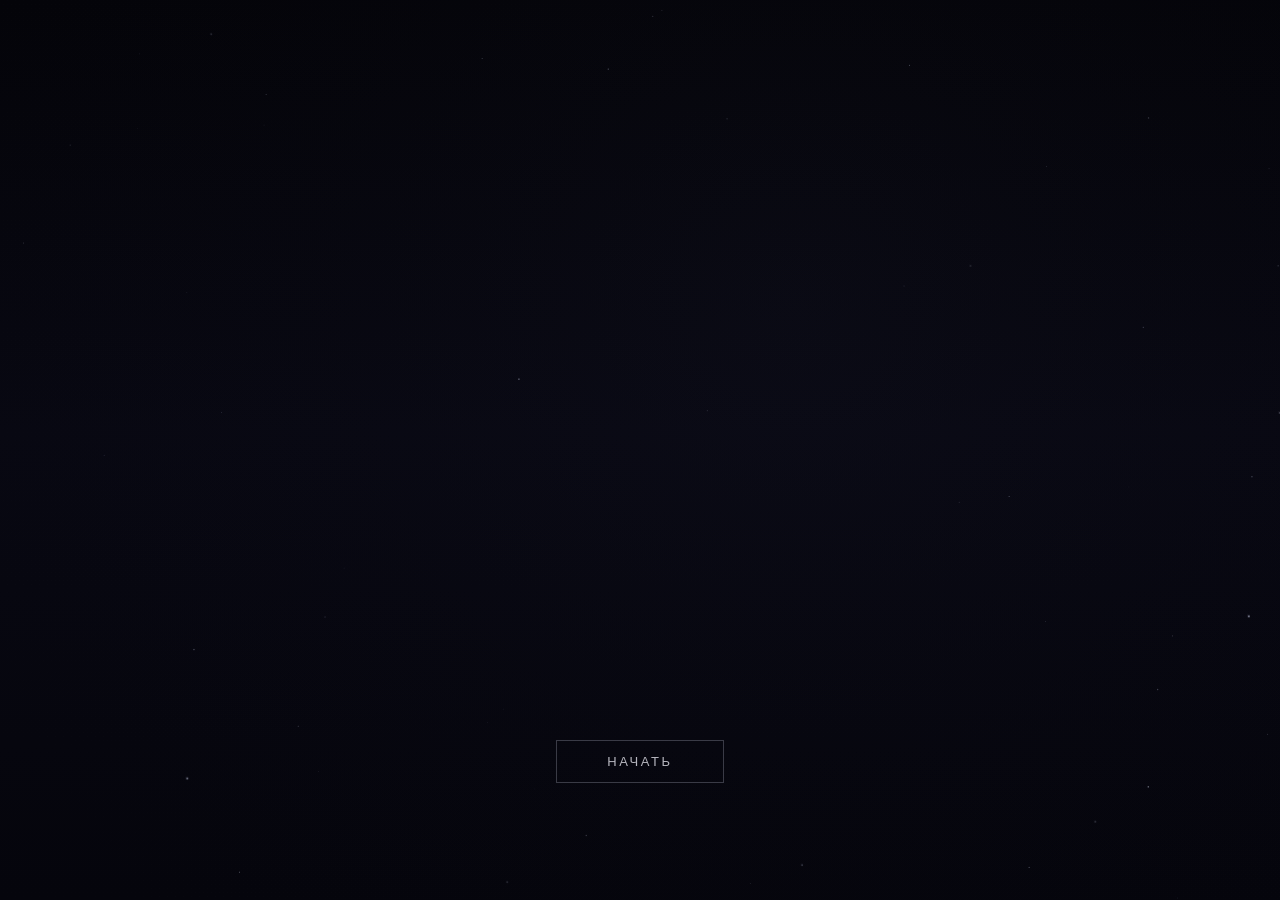
<file: sony/index.html>
<!DOCTYPE html>
<html lang="ru">
<head>
<meta charset="UTF-8">
<meta name="viewport" content="width=device-width,initial-scale=1,maximum-scale=1,user-scalable=no,viewport-fit=cover">
<meta name="apple-mobile-web-app-capable" content="yes">
<meta name="apple-mobile-web-app-status-bar-style" content="black-translucent">
<meta name="theme-color" content="#08080f">
<meta name="color-scheme" content="dark">
<title>✦</title>
<link rel="stylesheet" href="css/style.css">
</head>
<body>

<div id="app">
  <canvas id="sky-canvas" aria-hidden="true"></canvas>
  <div id="ui-layer"></div>
  <div id="overlay-layer" class="hidden"></div>
  <div id="transition-overlay"></div>
</div>

<script src="js/config.js"></script>
<script src="js/audio.js"></script>
<script src="js/sheet.js"></script>
<script src="js/quiz.js"></script>
<script src="js/platformer.js"></script>
<script src="js/slideshow.js"></script>
<script src="js/final.js"></script>
<script src="js/menu.js"></script>
<script src="js/app.js"></script>
</body>
</html>
</file>
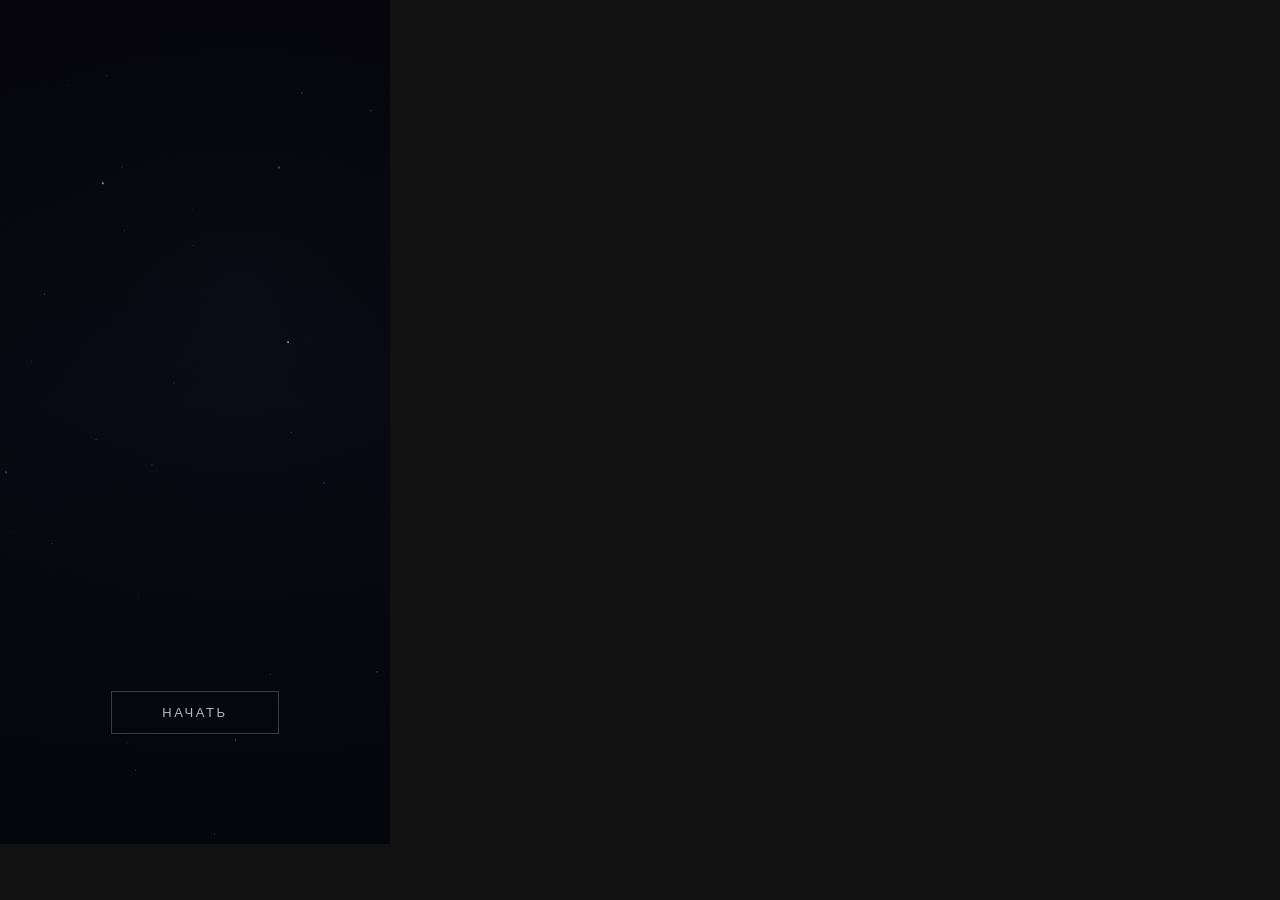
<file: sony/layout-test.html>
<!DOCTYPE html>
<html lang="ru">
<head>
<meta charset="UTF-8">
<meta name="viewport" content="width=device-width,initial-scale=1">
<title>layout test</title>
<style>html,body{margin:0;background:#111}iframe{display:block;width:390px;height:844px;border:0}</style>
</head>
<body>
<iframe id="phone" src="index.html"></iframe>
</body>
</html>
</file>
<file: sony/css/style.css>
/* ═══════════════════════════════════════════
   STYLE — титры, серебро, медленное движение
   Чистый #000 и бумага — только на листах.
   ═══════════════════════════════════════════ */

*{margin:0;padding:0;box-sizing:border-box}

:root{
  --bg:#08080f;
  --bg-deep:#05050b;
  --silver:#b6b6be;
  --silver-bright:#e0e1e8;
  --silver-dim:#4c4c58;
  --silver-line:rgba(190,192,210,.28);
  --amber:#E8B25A;
  --font-title:'Didot','Bodoni MT','Playfair Display','Palatino Linotype','Book Antiqua',Georgia,'Times New Roman',serif;
  --font-body:-apple-system,BlinkMacSystemFont,'Helvetica Neue','Segoe UI',Arial,sans-serif;
}

html,body{
  width:100%;height:100%;height:100dvh;
  overflow:hidden;overscroll-behavior:none;
  background:var(--bg);
  color:var(--silver);
  font-family:var(--font-body);
  font-weight:300;
  -webkit-tap-highlight-color:transparent;
  -webkit-touch-callout:none;
  user-select:none;-webkit-user-select:none;
  touch-action:manipulation;
}

button{font:inherit;color:inherit}

/* ═══ LAYOUT ═══ */
#app{position:fixed;inset:0;overflow:hidden;background:var(--bg)}

#sky-canvas{
  position:absolute;inset:0;
  width:100%;height:100%;
  display:block;pointer-events:none;
}

#ui-layer{position:absolute;inset:0;z-index:1;pointer-events:none}
#ui-layer>*{pointer-events:auto}
#ui-layer .intro-text,#ui-layer .progress-bar,#ui-layer .star-sheet-icon,#ui-layer .confirm-panel{pointer-events:none}
#ui-layer .confirm-panel.visible{pointer-events:auto}

#overlay-layer{position:absolute;inset:0;z-index:2;background:var(--bg)}
#transition-overlay{
  position:absolute;inset:0;z-index:100;
  background:var(--bg-deep);
  opacity:0;pointer-events:none;
  transition:opacity 1.2s ease;
}
#transition-overlay.active{opacity:1;pointer-events:auto}

.hidden{display:none!important}

/* ═══ TYPOGRAPHY ═══ */
.title-font{
  font-family:var(--font-title);font-weight:300;
  letter-spacing:.42em;text-transform:uppercase;
  color:var(--silver-bright);
}

/* ═══ BUTTONS ═══ */
.btn{
  position:relative;
  font-family:var(--font-body);font-weight:300;
  font-size:13px;letter-spacing:.2em;text-transform:uppercase;
  color:var(--silver);
  background:transparent;
  border:1px solid var(--silver-line);
  padding:13px 34px;
  min-width:168px;
  cursor:pointer;
  border-radius:0;
  outline:none;-webkit-appearance:none;
  transition:border-color .45s ease,color .45s ease,box-shadow .45s ease;
}
.btn:active,.btn.pressed{
  border-color:rgba(224,225,232,.8);
  color:#fff;
  box-shadow:0 0 22px rgba(210,212,230,.16),inset 0 0 14px rgba(210,212,230,.05);
}
.btn-quiet{
  border-color:rgba(140,140,155,.18);
  color:rgba(170,170,182,.58);
  font-size:10px;letter-spacing:.24em;
  padding:9px 22px;min-width:0;
}
.btn-quiet:active,.btn-quiet.pressed{
  border-color:rgba(210,212,230,.55);
  color:rgba(235,236,242,.9);
  box-shadow:0 0 16px rgba(210,212,230,.1);
}

/* ═══ MENU ═══ */
.menu-buttons{
  position:absolute;bottom:max(13%,calc(env(safe-area-inset-bottom,0px) + 42px));
  left:0;right:0;
  display:flex;flex-direction:column;
  gap:14px;align-items:center;
  transition:opacity .9s ease;
}

/* ═══ CONFIRM MODAL ═══ */
.confirm-panel{
  position:absolute;inset:0;z-index:6;
  display:flex;align-items:center;justify-content:center;
  padding:calc(env(safe-area-inset-top,0px) + 28px) 24px calc(env(safe-area-inset-bottom,0px) + 28px);
  background:rgba(5,5,11,.88);
  -webkit-backdrop-filter:blur(12px);backdrop-filter:blur(12px);
  opacity:0;pointer-events:none;
  transition:opacity .55s ease;
}
.confirm-panel.visible{opacity:1;pointer-events:auto}
.confirm-inner{
  width:min(92vw,420px);
  border:1px solid rgba(190,192,210,.22);
  padding:34px 24px 28px;
  background:rgba(9,9,16,.55);
  display:flex;flex-direction:column;align-items:center;
}
.confirm-title{
  font-family:var(--font-title);font-weight:300;
  font-size:14px;letter-spacing:.42em;text-transform:uppercase;
  color:var(--silver-bright);
  margin-bottom:20px;
  text-align:center;
}
.confirm-line{
  font-family:var(--font-body);font-weight:300;
  font-size:12.5px;line-height:1.9;
  color:rgba(190,190,200,.8);
  text-align:center;
  letter-spacing:.03em;
  margin-bottom:26px;
}
.confirm-buttons{
  display:flex;flex-direction:column;gap:12px;width:100%;align-items:center;
}

/* ═══ INTRO ═══ */
.intro-text{
  position:absolute;bottom:max(11%,calc(env(safe-area-inset-bottom,0px) + 36px));
  left:10%;right:10%;
  font-family:var(--font-body);font-weight:300;
  font-size:14px;line-height:1.9;letter-spacing:.06em;
  color:rgba(214,215,226,.82);
  text-align:center;
  opacity:0;transition:opacity .75s ease;
  min-height:1.9em;
  text-shadow:0 1px 8px rgba(5,5,11,.9);
}

/* ═══ CONSTELLATION MAP ═══ */
.star-point{
  position:absolute;
  width:46px;height:46px;
  padding:0;border:0;background:transparent;
  transform:translate(-50%,-50%);
  cursor:pointer;border-radius:50%;
  -webkit-appearance:none;outline:none;
  transition:opacity .6s ease;
}
.star-point::before{
  content:'';position:absolute;inset:5px;border-radius:50%;
  background:radial-gradient(circle,rgba(210,214,235,.44) 0%,rgba(190,195,220,.10) 46%,transparent 72%);
  transition:opacity .7s ease,transform .7s ease;
}
.star-core{
  position:absolute;left:50%;top:50%;
  width:13px;height:13px;
  transform:translate(-50%,-50%);
  background:var(--silver-bright);
  clip-path:polygon(50% 0%,61% 39%,100% 50%,61% 61%,50% 100%,39% 61%,0% 50%,39% 39%);
  box-shadow:0 0 10px rgba(215,218,238,.5);
  opacity:.42;
  transition:opacity .7s ease,transform .7s ease,background .7s ease;
}
.star-point.dim{cursor:default}
.star-point.dim .star-core{opacity:.18;box-shadow:none;background:#8e8e9a}
.star-point.dim::before{opacity:.2}
.star-point.current .star-core{opacity:1;box-shadow:0 0 14px rgba(225,228,245,.75)}
.star-point.current::before{animation:star-pulse 2.6s ease-in-out infinite}
.star-point.completed{cursor:pointer}
.star-point.completed .star-core{opacity:1;box-shadow:0 0 16px rgba(228,230,246,.8)}
.star-point.completed::before{
  background:radial-gradient(circle,rgba(228,231,248,.55) 0%,rgba(200,205,230,.16) 42%,transparent 72%);
  opacity:1;
}
.star-point.final-star{width:64px;height:64px}
.star-point.final-star .star-core{width:20px;height:20px}
.star-point.final-star.dim .star-core{opacity:.22}
.star-point.final-star .star-sheet-icon{display:none}

@keyframes star-pulse{
  0%,100%{transform:scale(.88);opacity:.6}
  50%{transform:scale(1.22);opacity:1}
}

.star-arrow{
  position:absolute;left:50%;top:-19px;
  width:18px;height:18px;
  transform:translateX(-50%);
  opacity:.8;
  pointer-events:none;
  animation:arrow-bob 2.4s ease-in-out infinite;
  filter:drop-shadow(0 0 5px rgba(220,224,240,.35));
}
@keyframes arrow-bob{
  0%,100%{transform:translateX(-50%) translateY(0);opacity:.55}
  50%{transform:translateX(-50%) translateY(-6px);opacity:.95}
}

.star-sheet-icon{
  position:absolute;left:50%;bottom:-3px;
  transform:translateX(-50%);
  width:12px;height:14px;
  color:rgba(190,192,205,.75);
  pointer-events:none;
}

/* ═══ PROGRESS (3 lines) ═══ */
.progress-bar{
  position:absolute;z-index:3;
  top:calc(env(safe-area-inset-top,0px) + 16px);
  left:50%;transform:translateX(-50%);
  display:flex;gap:12px;
}
.progress-dash{
  width:30px;height:1px;
  background:rgba(120,120,135,.22);
  transition:background 1s ease,box-shadow 1s ease;
}
.progress-dash.lit{
  background:rgba(222,224,236,.92);
  box-shadow:0 0 10px rgba(200,204,225,.4);
}

/* ═══ LEVEL COMMON ═══ */
.level-title-screen{
  position:absolute;inset:0;z-index:10;
  display:flex;align-items:center;justify-content:center;
  font-family:var(--font-title);font-weight:300;
  font-size:clamp(16px,5vw,24px);
  letter-spacing:.44em;text-indent:.44em;
  color:var(--silver-bright);text-transform:uppercase;
  opacity:0;transition:opacity 1.1s ease;
  padding:0 24px;text-align:center;
}
.level-title-screen::before,
.level-title-screen::after{
  content:'';position:absolute;left:50%;transform:translateX(-50%);
  width:42px;height:1px;background:rgba(190,192,210,.34);
}
.level-title-screen::before{top:calc(50% - 34px)}
.level-title-screen::after{top:calc(50% + 34px)}

.btn-back{
  position:absolute;z-index:30;
  top:calc(env(safe-area-inset-top,0px) + 12px);left:14px;
  width:38px;height:38px;
  display:flex;align-items:center;justify-content:center;
  border:1px solid rgba(150,150,165,.2);
  background:rgba(8,8,15,.32);
  color:rgba(190,190,202,.66);
  cursor:pointer;border-radius:0;
  outline:none;-webkit-appearance:none;
  -webkit-backdrop-filter:blur(4px);backdrop-filter:blur(4px);
  transition:border-color .4s,color .4s,box-shadow .4s;
  padding:0;
}
.btn-back:active{border-color:rgba(220,222,235,.6);color:#fff;box-shadow:0 0 16px rgba(210,214,235,.12)}

.btn-skip{
  position:absolute;z-index:30;
  left:50%;transform:translateX(-50%);
  bottom:calc(env(safe-area-inset-bottom,0px) + 16px);
  white-space:nowrap;
}

/* ═══ QUIZ ═══ */
.quiz-container{position:absolute;inset:0;overflow:hidden;background:var(--bg)}
.quiz-bgs{position:absolute;inset:0;overflow:hidden}
.quiz-bg{
  position:absolute;inset:0;
  background-size:cover;background-position:center;
  opacity:0;
  will-change:transform,opacity;
}
.quiz-bg-photo{
  position:absolute;inset:0;
  width:100%;height:100%;
  object-fit:cover;object-position:center;
  display:block;
}
.quiz-bg canvas{
  position:absolute;inset:0;width:100%;height:100%;
  display:block;
}
.quiz-dim{
  position:absolute;inset:0;pointer-events:none;
  background:
    radial-gradient(ellipse at 50% 46%,transparent 35%,rgba(5,5,12,.45) 100%),
    linear-gradient(to top,rgba(5,5,12,.75) 0%,rgba(5,5,12,.15) 50%,rgba(5,5,12,.3) 100%);
}
.quiz-grain{
  position:absolute;inset:0;width:100%;height:100%;
  pointer-events:none;opacity:.055;
}
.quiz-progress{
  position:absolute;z-index:8;
  top:calc(env(safe-area-inset-top,0px) + 21px);
  left:50%;transform:translateX(-50%);
  display:flex;gap:9px;
}
.quiz-tick{
  width:18px;height:1px;
  background:rgba(120,120,135,.22);
  transition:background .6s ease,box-shadow .6s ease;
}
.quiz-tick.current{background:rgba(210,212,224,.55)}
.quiz-tick.done{background:rgba(226,228,238,.95);box-shadow:0 0 8px rgba(210,214,235,.35)}

.quiz-question-box{
  position:absolute;z-index:6;
  top:calc(env(safe-area-inset-top,0px) + 74px);
  left:8%;right:8%;
  padding:20px 20px;
  border:1px solid rgba(190,192,210,.34);
  background:rgba(12,12,22,.42);
  -webkit-backdrop-filter:blur(12px);backdrop-filter:blur(12px);
  font-family:var(--font-title);font-weight:300;
  font-size:clamp(14px,4.3vw,18px);
  letter-spacing:.1em;line-height:1.62;
  color:var(--silver-bright);text-align:center;
  opacity:0;transform:translateY(6px);
  transition:opacity .7s ease,transform .7s ease;
}
.quiz-question-box.show{opacity:1;transform:none}

.quiz-options{
  position:absolute;z-index:6;
  left:8%;right:8%;
  bottom:calc(env(safe-area-inset-bottom,0px) + 74px);
  display:flex;flex-direction:column;gap:9px;
  opacity:0;transform:translateY(8px);
  transition:opacity .7s ease,transform .7s ease;
}
.quiz-options.show{opacity:1;transform:none}

.quiz-option{
  position:relative;
  width:100%;
  padding:13px 14px;
  border:1px solid rgba(190,192,210,.24);
  background:rgba(12,12,22,.34);
  -webkit-backdrop-filter:blur(8px);backdrop-filter:blur(8px);
  font-family:var(--font-body);font-weight:300;
  font-size:13px;line-height:1.35;letter-spacing:.04em;
  color:rgba(205,206,216,.9);
  text-align:center;cursor:pointer;
  border-radius:0;outline:none;-webkit-appearance:none;
  transition:opacity .5s ease,border-color .45s ease,color .45s ease,box-shadow .45s ease,transform .3s ease;
}
.quiz-option:active{transform:scale(.992)}
.quiz-option.tapped{
  animation:soft-flash .45s ease;
}
@keyframes soft-flash{
  0%{box-shadow:0 0 0 rgba(220,224,240,0)}
  35%{box-shadow:0 0 22px rgba(220,224,240,.22),inset 0 0 18px rgba(220,224,240,.06);border-color:rgba(232,234,244,.75)}
  100%{box-shadow:0 0 0 rgba(220,224,240,0)}
}
.quiz-option.correct{
  border-color:rgba(230,232,242,.9);
  color:#fff;
  box-shadow:0 0 20px rgba(210,214,235,.16),inset 0 0 16px rgba(210,214,235,.045);
}
.quiz-option.wrong{
  opacity:.25;
  border-color:rgba(120,120,135,.14);
  color:rgba(170,170,182,.5);
}

/* ═══ PLATFORMER ═══ */
.platformer-wrap{
  position:absolute;inset:0;
  overflow:hidden;background:var(--bg-deep);
  touch-action:none;
}
.platformer-canvas{
  display:block;width:100%;height:100%;
  image-rendering:pixelated;
  image-rendering:crisp-edges;
  touch-action:none;
}

/* ═══ SLIDESHOW ═══ */
.slideshow-container{
  position:absolute;inset:0;overflow:hidden;
  background:var(--bg-deep);
  transition:background 1.2s ease;
}
.slideshow-stage{position:absolute;inset:0;overflow:hidden;transition:opacity 1.5s ease}
.slideshow-img{
  position:absolute;inset:0;
  display:block;width:100%;height:100%;
  object-fit:contain;object-position:center;
  opacity:0;
  will-change:opacity;
  transition:opacity .8s ease;
}
.slideshow-grain{
  position:absolute;inset:0;width:100%;height:100%;
  pointer-events:none;opacity:.065;
}
.slideshow-vignette{
  position:absolute;inset:0;pointer-events:none;
  transition:background 2s ease;
}
.slideshow-caption{
  position:absolute;z-index:5;
  bottom:calc(env(safe-area-inset-bottom,0px) + 8%);
  left:12%;right:12%;
  text-align:center;
  font-family:var(--font-body);font-weight:300;
  font-size:11.5px;letter-spacing:.12em;
  color:rgba(190,191,202,.68);
  opacity:0;transition:opacity 1s ease;
  text-shadow:0 1px 10px rgba(5,5,11,.9);
}
.slideshow-pause{
  position:absolute;z-index:6;left:50%;top:50%;
  width:38px;height:38px;
  transform:translate(-50%,-50%);
  border:1px solid rgba(210,212,228,.28);
  border-radius:50%;
  display:flex;align-items:center;justify-content:center;
  gap:4px;
  opacity:0;pointer-events:none;
  transition:opacity .45s ease;
  background:rgba(6,6,13,.18);
}
.slideshow-pause i{
  display:block;width:2px;height:13px;
  background:rgba(220,222,234,.8);
}

/* ═══ SHEET — единственное место с #000 ═══ */
.sheet-scene{
  position:absolute;inset:0;z-index:20;
  background:#000;
  display:flex;align-items:center;justify-content:center;
  overflow:hidden;
  transition:background 1.15s ease;
}
.sheet-scene.revealing{background:transparent}
.reward-flare{
  position:absolute;left:50%;top:50%;
  width:120px;height:120px;
  transform:translate(-50%,-50%) scale(.2);
  pointer-events:none;opacity:0;
  animation:reward-flare 1.55s ease-out forwards;
}
.reward-flare::before,
.reward-flare::after{
  content:'';position:absolute;left:50%;top:50%;
  background:radial-gradient(circle,rgba(255,255,255,.95) 0%,rgba(225,228,244,.5) 32%,transparent 70%);
  transform:translate(-50%,-50%);
  border-radius:50%;
}
.reward-flare::before{width:180px;height:180px}
.reward-flare::after{
  width:2px;height:180px;
  border-radius:0;
  background:linear-gradient(to bottom,transparent,rgba(240,242,252,.8),transparent);
  box-shadow:0 0 18px rgba(235,238,250,.25);
}
.reward-flare span{
  position:absolute;inset:42%;
  background:#f2f3fa;
  clip-path:polygon(50% 0%,61% 39%,100% 50%,61% 61%,50% 100%,39% 61%,0% 50%,39% 39%);
  box-shadow:0 0 26px rgba(240,242,252,.75);
}
@keyframes reward-flare{
  0%{opacity:0;transform:translate(-50%,-50%) scale(.15) rotate(0deg)}
  28%{opacity:1;transform:translate(-50%,-50%) scale(1.15) rotate(8deg)}
  100%{opacity:0;transform:translate(-50%,-50%) scale(2.2) rotate(18deg)}
}

.sheet-paper{
  position:relative;
  width:min(90vw,420px,51vh);
  transform:rotate(2deg) scale(.94);
  opacity:0;
  box-shadow:0 0 60px rgba(214,216,232,.075);
  transition:opacity 1.3s ease,transform 1.3s ease;
}
.sheet-paper img,
.sheet-paper canvas{
  width:100%;height:auto;display:block;
  max-height:70vh;object-fit:contain;margin:0 auto;
}

.sheet-btn{
  position:absolute;z-index:25;
  left:50%;transform:translateX(-50%);
  bottom:calc(env(safe-area-inset-bottom,0px) + 18px);
  opacity:0;pointer-events:none;
  transition:opacity .8s ease;
  white-space:nowrap;
}
.sheet-btn.show{opacity:1;pointer-events:auto}

/* ═══ FINAL ═══ */
.final-container{
  position:absolute;inset:0;overflow:hidden;
  background:var(--bg);opacity:1;
}
.final-caption{
  position:absolute;z-index:3;
  left:10%;right:10%;
  bottom:calc(env(safe-area-inset-bottom,0px) + 15%);
  text-align:center;
  font-family:var(--font-title);font-weight:300;
  font-size:clamp(12px,3.8vw,16px);
  letter-spacing:.26em;line-height:1.8;
  color:rgba(210,211,222,.8);
  opacity:0;transition:opacity 2s ease;
}

/* ═══ RESPONSIVE ═══ */
@media(min-width:700px){
  .quiz-question-box{font-size:18px}
  .quiz-option{font-size:14px;padding:15px 16px}
  .intro-text{font-size:15px}
}
@media(max-height:620px){
  .quiz-question-box{top:calc(env(safe-area-inset-top,0px) + 64px);padding:14px 16px;font-size:13px}
  .quiz-options{bottom:calc(env(safe-area-inset-bottom,0px) + 58px);gap:7px}
  .quiz-option{padding:10px;font-size:12px}
  .menu-buttons{bottom:calc(env(safe-area-inset-bottom,0px) + 24px)}
}
</file>
